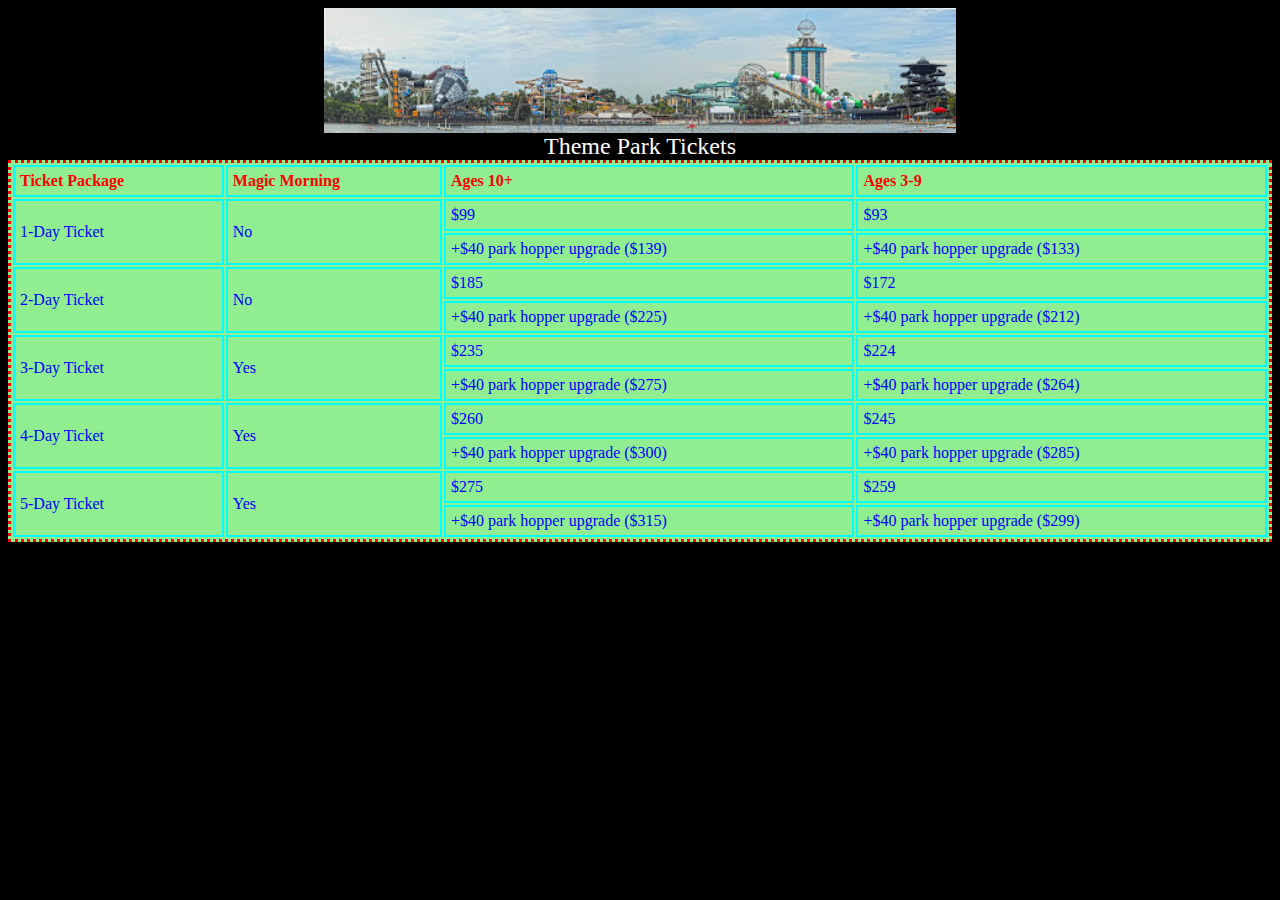
<file: HTML Assignment 4/index.html>
<!DOCTYPE html>
<html>
	<head>
		<link rel="stylesheet" href="style.css">
		<meta charset="utf-8">
		<title>Tickets</title>
	</head>
	<body>
		<a href="https://www.silverwoodthemepark.com/" target="_blank"><img src="park.jpg"></a>
		<table>
			<caption>Theme Park Tickets</caption>
			<tr>
				<th>Ticket Package</th>
				<th>Magic Morning</th>
				<th>Ages 10+</th>
				<th>Ages 3-9</th>
			</tr>
			<tr>
				
				<td rowspan="2">1-Day Ticket</td>
				<td rowspan="2">No</td>
				<td>$99</td>
				<td>$93</td>
			</tr>
			<tr>
				
				<td>+$40 park hopper upgrade ($139)</td>
				<td>+$40 park hopper upgrade ($133)</td>
			</tr>
			<tr>
				
				<td rowspan="2">2-Day Ticket</td>
				<td rowspan="2">No</td>
				<td>$185</td>
				<td>$172</td>
			</tr>
			<tr>
				
				<td>+$40 park hopper upgrade ($225)</td>
				<td>+$40 park hopper upgrade ($212)</td>
			</tr>
			<tr>
				
				<td rowspan="2">3-Day Ticket</td>
				<td rowspan="2">Yes</td>
				<td>$235</td>
				<td>$224</td>
			</tr>
			<tr>
				
				<td>+$40 park hopper upgrade ($275)</td>
				<td>+$40 park hopper upgrade ($264)</td>
			</tr>
			<tr>
				
				<td rowspan="2">4-Day Ticket</td>
				<td rowspan="2">Yes</td>
				<td>$260</td>
				<td>$245</td>
			</tr>
			<tr>
				
				<td>+$40 park hopper upgrade ($300)</td>
				<td>+$40 park hopper upgrade ($285)</td>
			</tr>
			<tr>
				
				<td rowspan="2">5-Day Ticket</td>
				<td rowspan="2">Yes</td>
				<td>$275</td>
				<td>$259</td>
			</tr>
			<tr>
				
				<td>+$40 park hopper upgrade ($315)</td>
				<td>+$40 park hopper upgrade ($299)</td>
			</tr>
		</table>
	</body>	
</html>
</file>
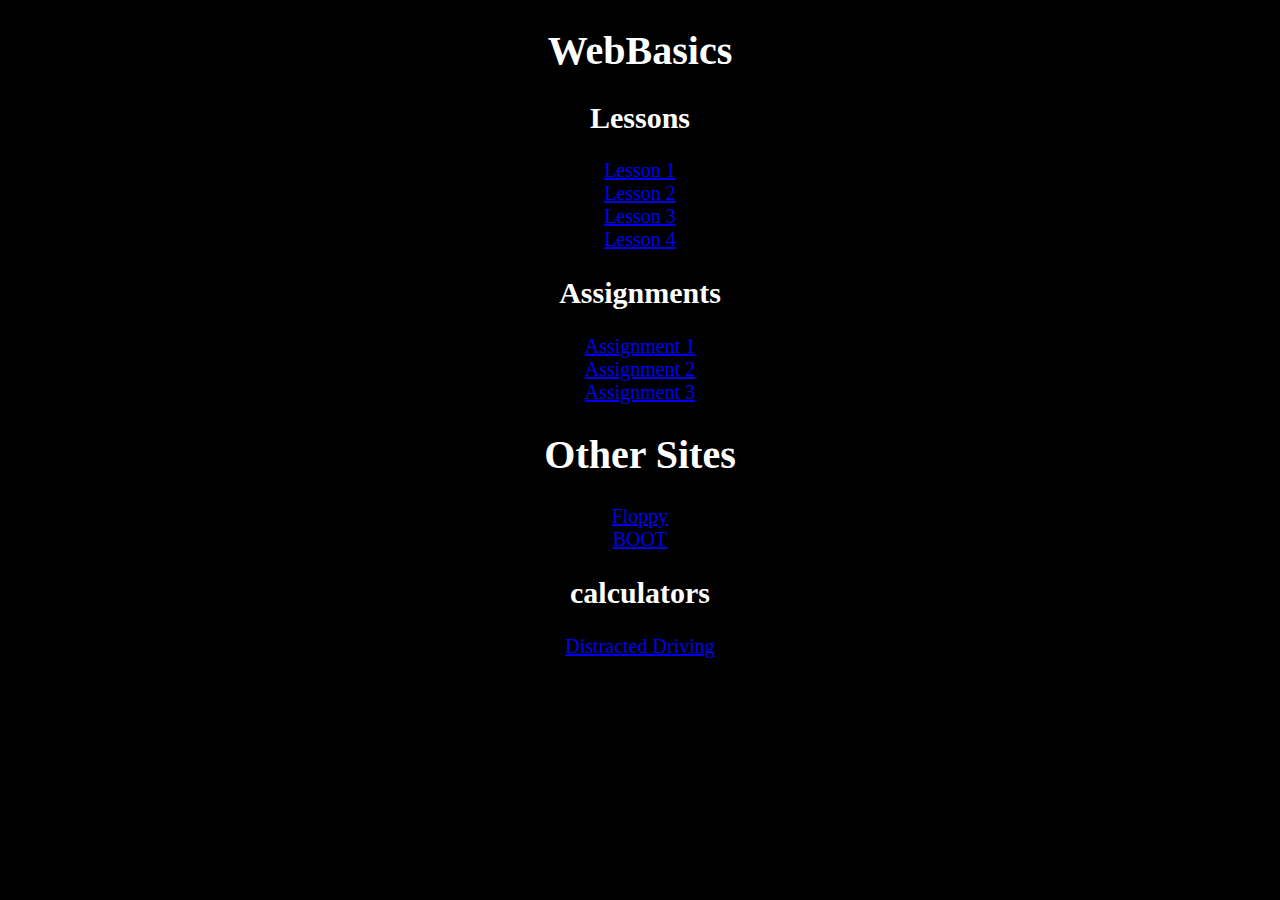
<file: html/index.html>
<!DOCTYPE html>
<html>
    <head>
        <meta charset="utf-8">
        <link rel="stylesheet" href="style.css">
        <title>Index</title>
    </head>
    <body>
        <h1>WebBasics</h1>
        <h2>Lessons</h2>
        <a target="_blank" href="firstweb/index1.html">Lesson 1</a><br>
        <a target="_blank" href="secondweb/index.html">Lesson 2</a><br>
        <a target="_blank" href="thirdweb/index.html">Lesson 3</a><br>
        <a target="_blank" href="fourthweb/index.html">Lesson 4</a>
        <br>
        <h2>Assignments</h2>
        <a target="_blank" href="Assignment_1/index.html">Assignment 1</a><br>
        <a target="_blank" href="Assignment_2/index.html">Assignment 2</a><br>
        <a target="_blank" href="Assignment_3/index.html">Assignment 3</a>
        <h1>Other Sites</h1>
        <a target="_blank" href="Floppy/html_files/html/index.html">Floppy</a><br>
        <a target="_blank" href="boot/index">BOOT</a><br>
        <h2>calculators</h2>
        <a target="_blank" href="Distracted Driving/index.html">Distracted Driving</a><br> 
    </body>
</html>
</file>
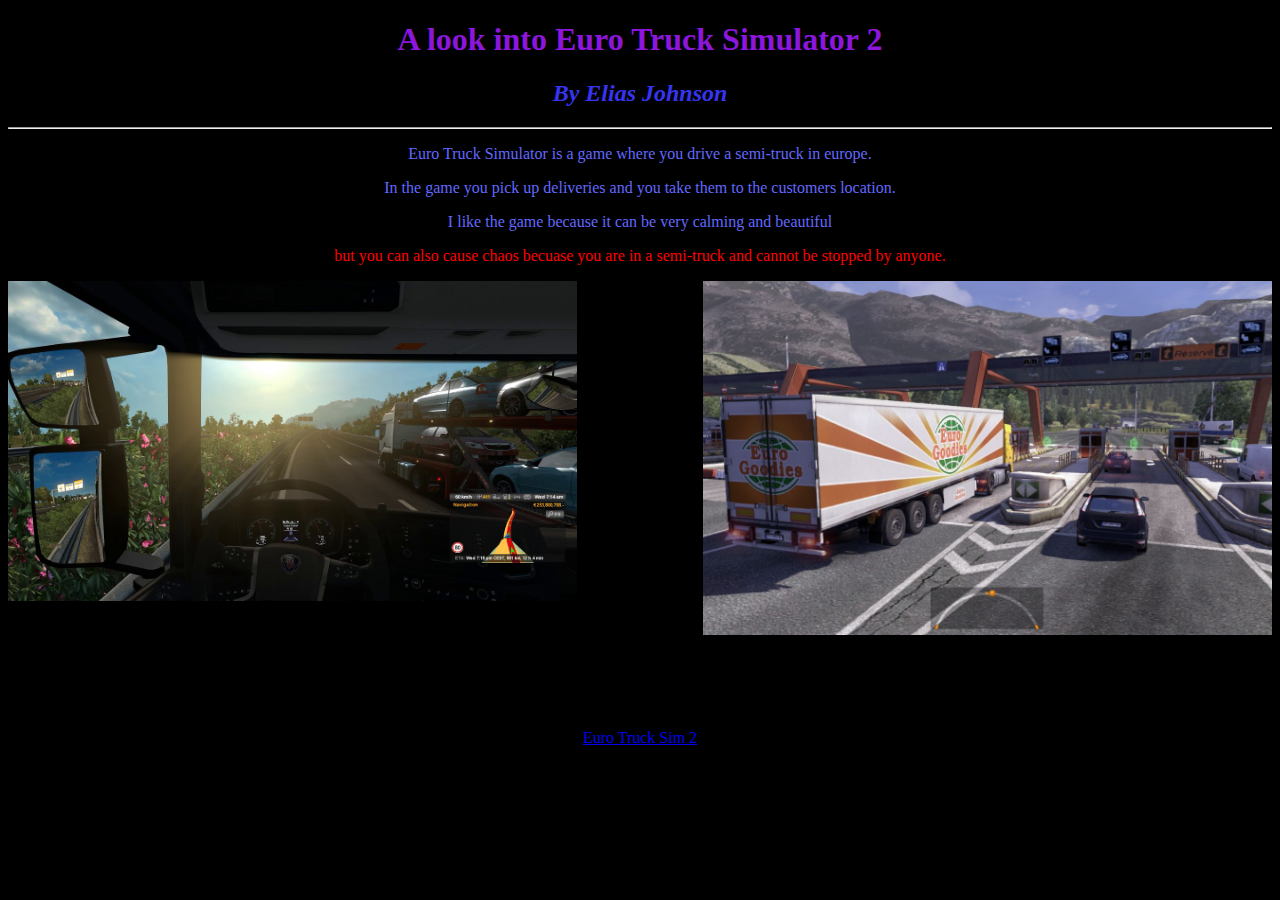
<file: html/Assignment_1/index.html>
<!DOCTYPE html>
<html>
	<head>
		<meta charset=”utf-8”>
		<title>My Review</title>
		
	</head>
	<body style="background-color:black;color:#6368FF">
		<h1 style="color:#8C16DC;text-align:center">A look into Euro Truck Simulator 2</h1>
		<h2 style="color:#3734F0;text-align:center"><i>By Elias Johnson</i></h2>
		<hr>
		<p style="font-family:comic sans ms;text-align:center">
		Euro Truck Simulator is a game where you drive a semi-truck in europe.
		</p>
		<p style="font-family:comic sans ms;text-align:center">
		In the game you pick up deliveries and you take them to the customers location.
		</p>
		<p style="font-family:comic sans ms;text-align:center">
		I like the game because it can be very calming and beautiful
		</p>
		<p style="font-family:comic sans ms;text-align:center;color:red">
		but you can also cause chaos becuase you are in a semi-truck and cannot be stopped by anyone.
		</p>
		<img src="truck1.jfif" width="45%" height="30%">
		<img src="truck2.jfif" width="45%" height="30%" align="right">
		<br>
		<br>
		<br>
		<br>
		<br>
		<br>
		<br>
		<a href="https://en.wikipedia.org/wiki/Euro_Truck_Simulator_2"><p style="text-align:center">Euro Truck Sim 2</p></a>
	</body>
</html>
</file>
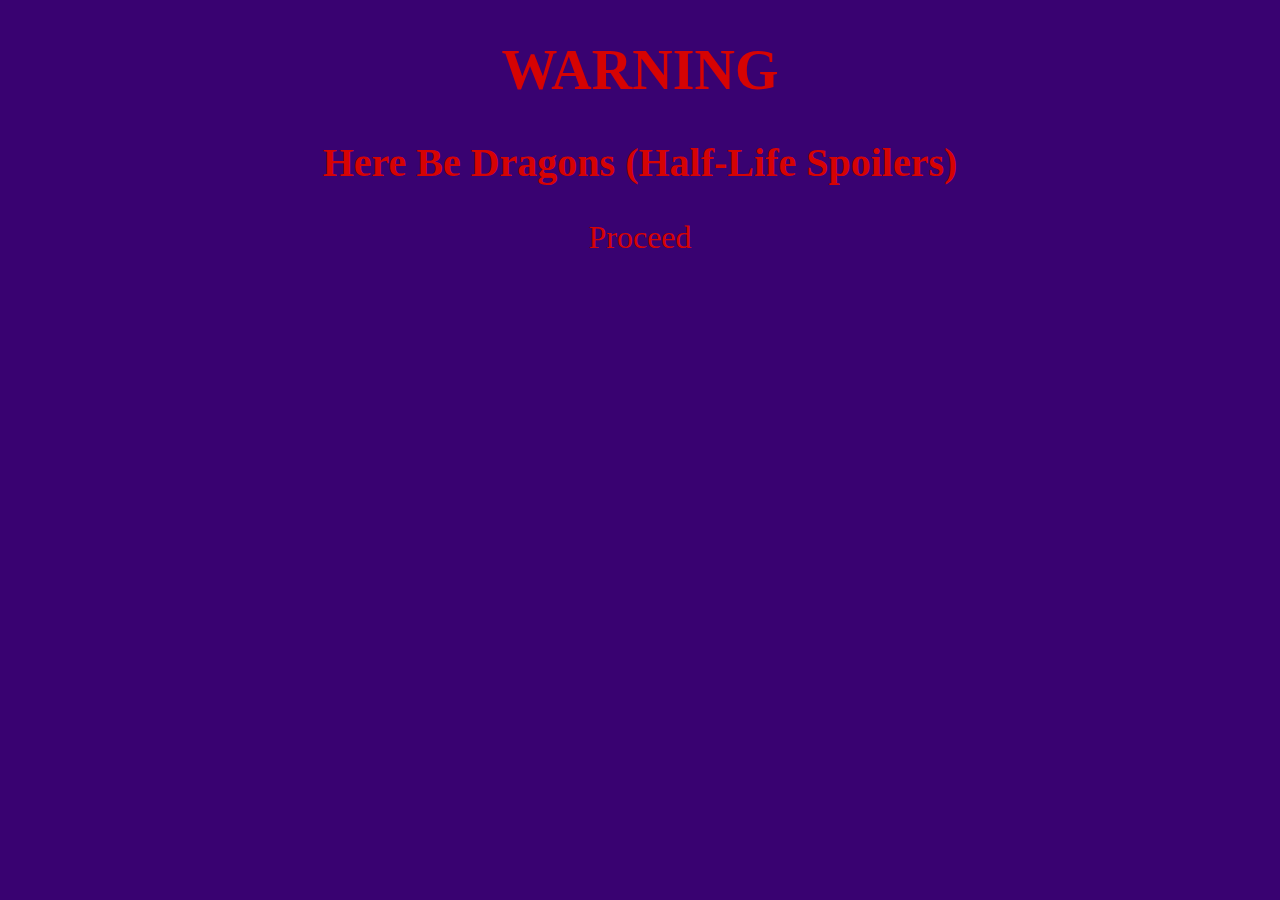
<file: html/Assignment_2/index.html>
<!DOCTYPE html>
<html>
	<head>
		<meta charset=”utf-8”>
		<title>Warning!!!</title>
		<link rel="shortcut icon" href="WOAH.jpg">
		<style>
			body {background-color:#390271;}
			h1 {color:#d60303;font-size: 350%;font-family:impact;}
			h2 {color:#d60303;font-size: 250%;font-family:impact;}
			p {font-size: 200%;}
			a:link {color:#d60303;text-decoration: none;}
			a:visited {color:#000000;text-decoration: none;}
			a:hover {color:#050010;text-decoration: underline;}
		</style>
	</head>
	<body>
		<h1 align="center">WARNING</h1>
		<h2 align="center">Here Be Dragons (Half-Life Spoilers)</h2>
		<a href="page2.html" target="_blank"><p align="center">Proceed</p></a>
		
	</body>
</html>
</file>
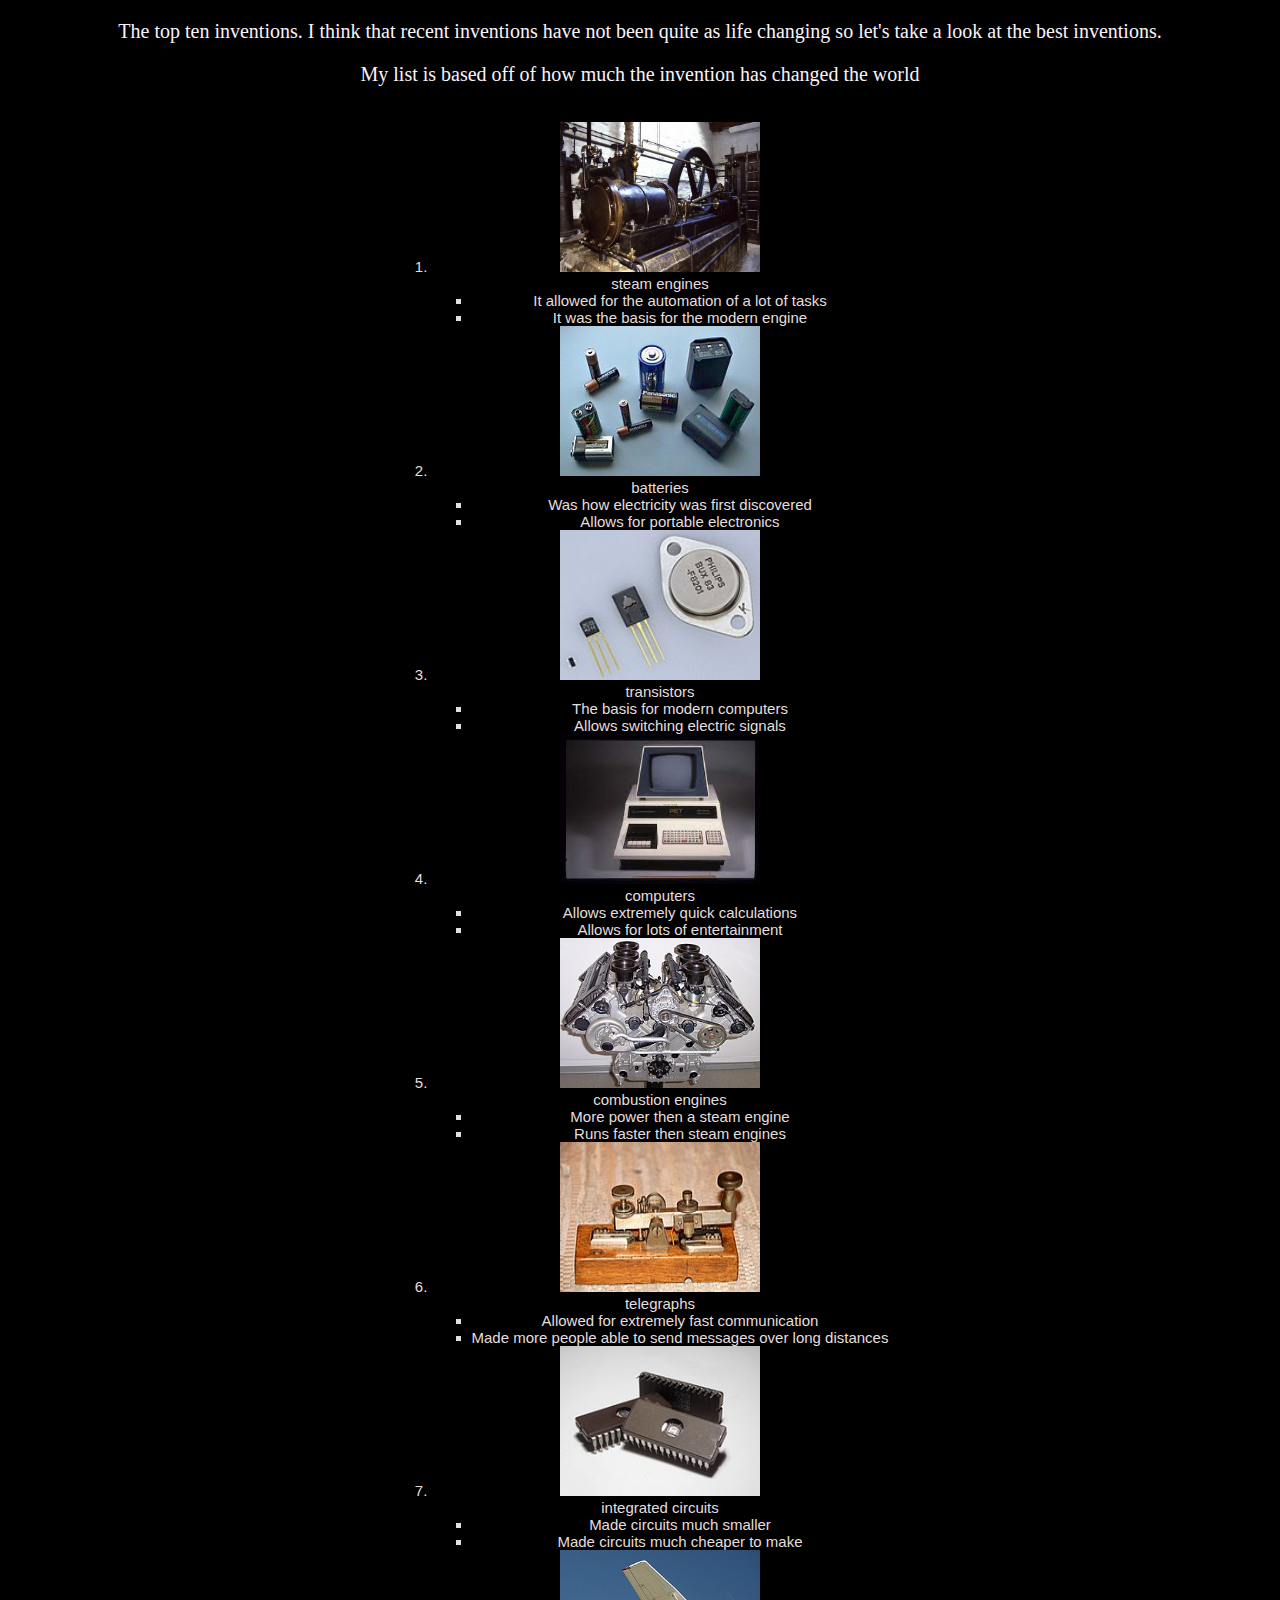
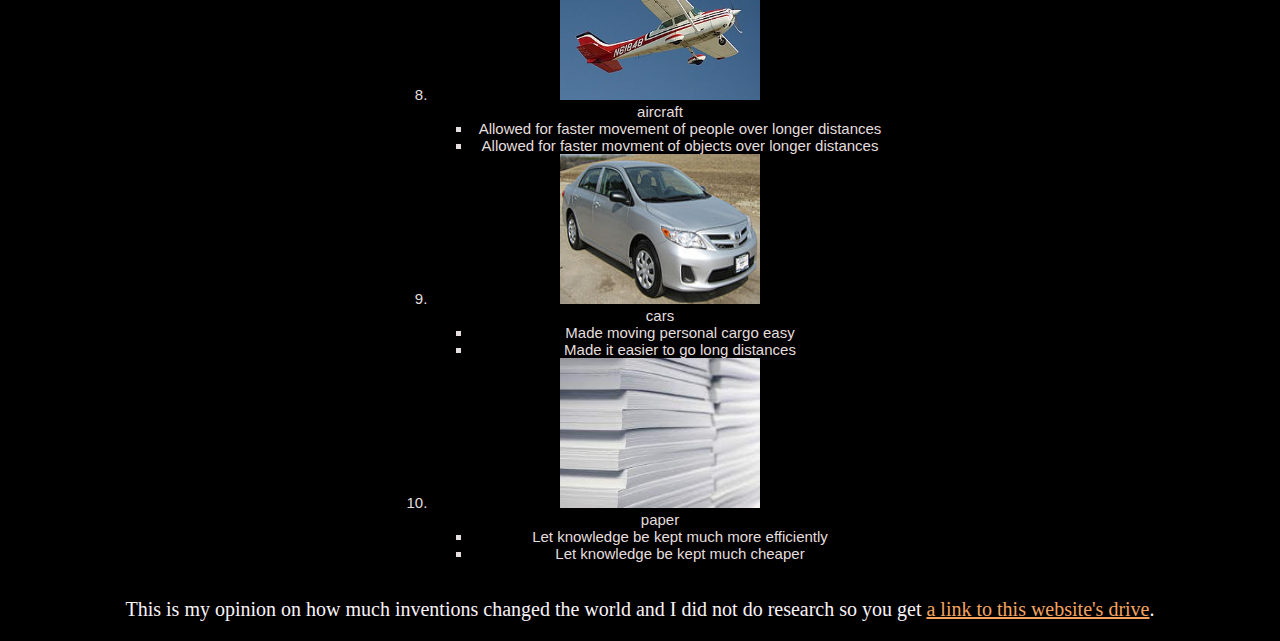
<file: html/Assignment_3/index.html>
<!DOCTYPEhtml>
<html>
	<head>
		<meta charset='utf-8'>
		<title>Top Ten</title>
		<link rel="stylesheet" href="style.css">
	</head>
	<body>
		<p>The top ten inventions. I think that recent inventions have not been quite as life changing so let's take a look at the best inventions.</p>
		<p>My list is based off of how much the invention has changed the world</p>
		<ol>
			<li><a href="https://en.wikipedia.org/wiki/Steam_engine"><img src="Steam_Engine.jpg"></a><br>steam engines</li>
				<ul>
					<li>It allowed for the automation of a lot of tasks</li>
					<li>It was the basis for the modern engine</li>
				</ul>
			<li><a href="https://en.wikipedia.org/wiki/Electric_battery"><img src="Batteries.jpg"></a><br>batteries</li>
				<ul>
					<li>Was how electricity was first discovered</li>
					<li>Allows for portable electronics</li>
				</ul>
			<li><a href="https://en.wikipedia.org/wiki/Transistor"><img src="Transistorer.jpg"></a><br>transistors</li>
				<ul>
					<li>The basis for modern computers</li>
					<li>Allows switching electric signals</li>
				</ul>
			<li><a href="https://en.wikipedia.org/wiki/Computer"><img src="Computer.jfif"></a><br>computers</li>
				<ul>
					<li>Allows extremely quick calculations</li>
					<li>Allows for lots of entertainment</li>
				</ul>
			<li><a href="https://en.wikipedia.org/wiki/Engine#Combustion_engine"><img src="Combustion_Engine.jpg"></a><br>combustion engines</li>
				<ul>
					<li>More power then a steam engine</li>
					<li>Runs faster then steam engines</li>
				</ul>
			<li><a href="https://en.wikipedia.org/wiki/Telegraphy#Electrical_telegraph"><img src="Telegraph.jpg"></a><br>telegraphs</li>
				<ul>
					<li>Allowed for extremely fast communication</li>
					<li>Made more people able to send messages over long distances</li>
				</ul>
			<li><a href="https://en.wikipedia.org/wiki/Integrated_circuit"><img src="Integrated.jpg"></a><br>integrated circuits</li>
				<ul>
					<li>Made circuits much smaller</li>
					<li>Made circuits much cheaper to make</li>
				</ul>
			<li><a href="https://en.wikipedia.org/wiki/Aircraft"><img src="Aircraft.jfif"></a><br>aircraft</li>
				<ul>
					<li>Allowed for faster movement of people over longer distances</li>
					<li>Allowed for faster movment of objects over longer distances</li>
				</ul>
			<li><a href="https://en.wikipedia.org/wiki/Car"><img src="car.jpg"></a><br>cars</li>
				<ul>
					<li>Made moving personal cargo easy</li>
					<li>Made it easier to go long distances</li>
				</ul>
			<li><a href="https://en.wikipedia.org/wiki/Paper"><img src="better_Paper.jfif"></a><br>paper</li>
				<ul>
					<li>Let knowledge be kept much more efficiently</li>
					<li>Let knowledge be kept much cheaper</li>
				</ul>
		</ol>
		<p>This is my opinion on how much inventions changed the world and I did not do research so you get <a href="https://drive.google.com/drive/u/2/folders/1inIDPxMyTD8p8CwWTWK7_iMpneMd9BjI">a link to this website's drive</a>.</p>
	</body>
</html>
</file>
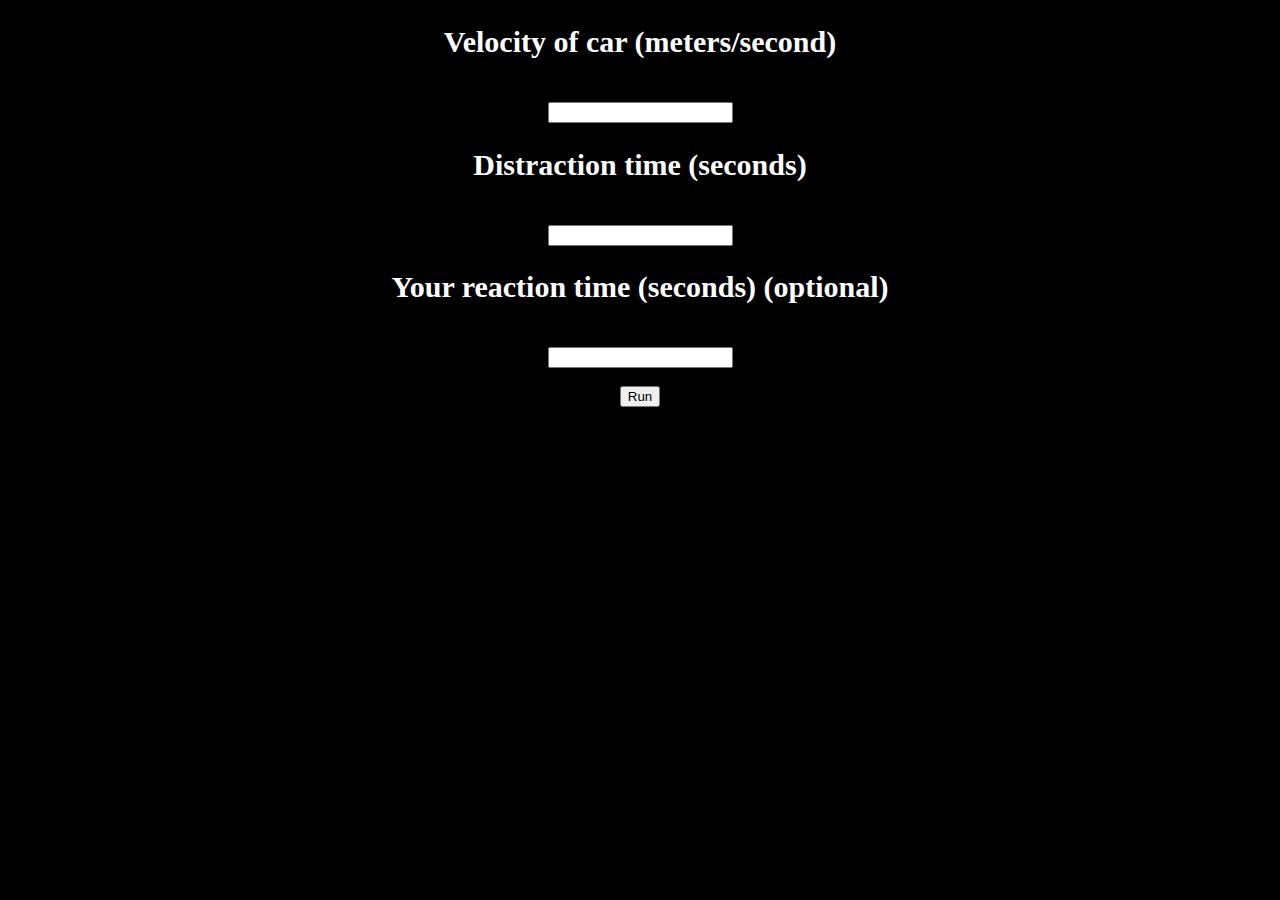
<file: html/Distracted Driving/index.html>
<!DOCTYPE html>
<html>
    <head>
        <meta charset="utf-8">
        <link rel="stylesheet" href="style.css">
        <title>Distracted Driving</title>
    </head>
    <body>
        <h2>Velocity of car (meters/second)</h2><br>
        <input type="text" id="speed"><br>
        <h2>Distraction time (seconds)</h2><br>
        <input type="text" id="disTime"><br>
        <h2>Your reaction time (seconds) (optional)</h2><br>
        <input type="text" id="reacTime"><br><br>
        <button onclick="calculate()">Run</button><br><br>
        <p id="output1"></p><br>
        <p id="output2"></p><br>
        <script>
            function calculate() {
                var re = 1
                var sp = document.getElementById("speed").value;
                var di = document.getElementById("disTime").value;
                var re = document.getElementById("reacTime").value;
                if (re == 0) {
                    re = .25
                }
                var disDis = sp*di
                var disReac = sp*re
                document.getElementById("output1").innerHTML = disDis;
                document.getElementById("output2").innerHTML = disReac;
            }
        </script>
    </body>
</html>
</file>
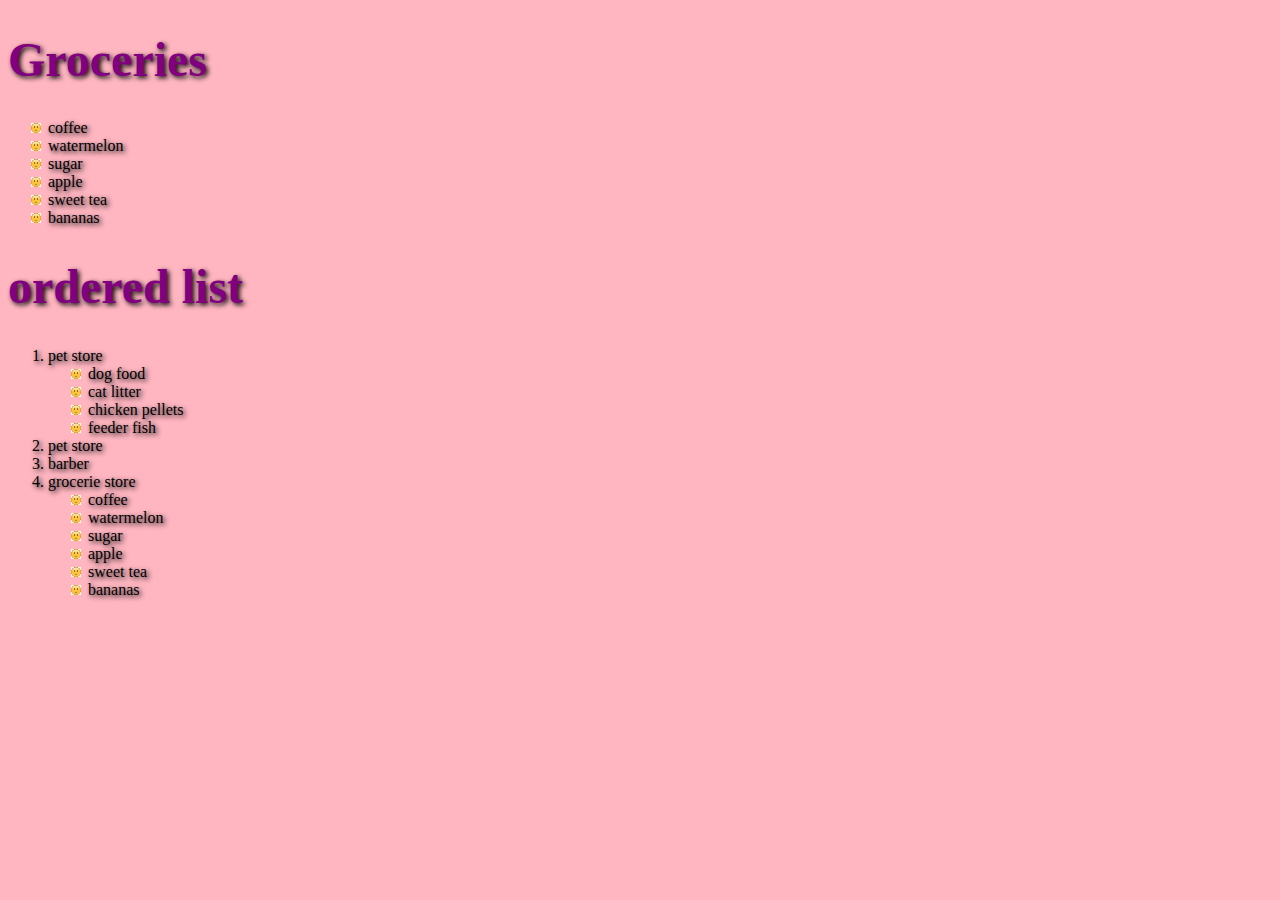
<file: html/fourthweb/index.html>
<!DOCTYPE html>
<html>
	<head>
		<meta charset="utf-8">
		<style>
			body{
				background-color:lightpink;
				}
			h1{
				color:purple;
				font-family:impact;
				font-size:300%;
				text-shadow: 2px 2px 5px black;
				}
			ul {
				list-style-image:url('smile.jpg');
				}
			li {
				font-size: 250%
				color: orange;
				text-shadow: 2px 2px 5px black;
				}	
			ol {
				type:A;
				}
		</style>
		<title>lists</title>
	</head>
	<body>
		<h1>Groceries</h1>
		<ul>
			<li>coffee</li>
			<li>watermelon</li>
			<li>sugar</li>
			<li>apple</li>
			<li>sweet tea</li>
			<li>bananas</li>
		</ul>
		<h1>ordered list</h1>
		<ol>
			<li>pet store</li>
				<ul>
					<li>dog food</li>
					<li>cat litter</li>
					<li>chicken pellets</li>
					<li>feeder fish</li>
				</ul>
			<li>pet store</li>
			<li>barber</li>
			<li>grocerie store</li>
				<ul>
					<li>coffee</li>
					<li>watermelon</li>
					<li>sugar</li>
					<li>apple</li>
					<li>sweet tea</li>
					<li>bananas</li>
				</ul>
		</ol>
	</body>
</html>
</file>
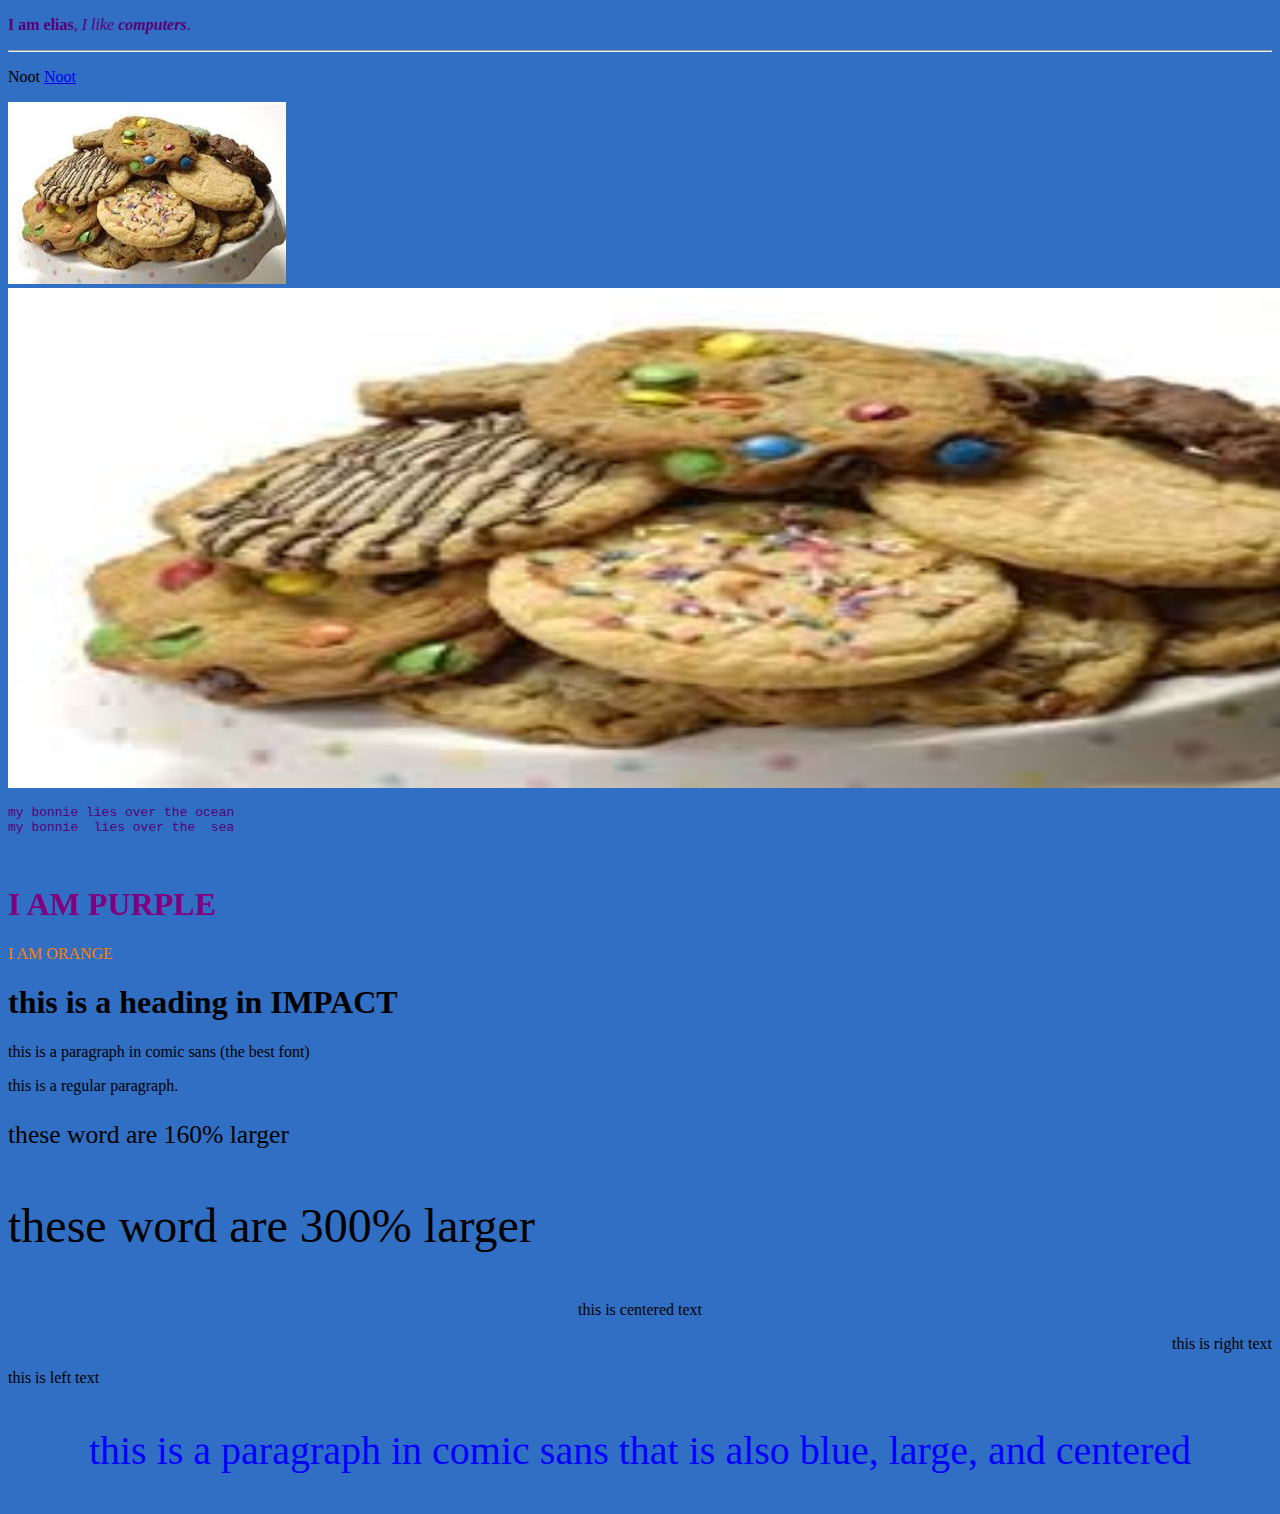
<file: html/secondweb/index.html>
<!DOCTYPE html>
<html>	
	<head>
		<meta charset=”utf-8”>
		<title>dolphins</title>
		<link rel="icon" src="download.jpg">
	</head>
	<body style="background-color:#306FC3">
		<p title="all about me" style="color:#590176">
			<b>I am elias</b>, <i>I like <b>computers</b></i>.
		</p>
		<hr>
		<p title="Noot">
			Noot <a href="https://www.google.com/search?q=pingu&rlz=1C1GCEA_enIN970IN970&ei=LXRbYfrKOYvf-wT2rYewBA&ved=0ahUKEwi6lYjM27HzAhWL754KHfbWAUYQ4dUDCA4&uact=5&oq=pingu&gs_lcp=[base64]&sclient=gws-wiz">Noot<a>
		</p>
		<img src="Cookies.jpg">
		<br>
		<img src="Cookies.jpg" width="1500" height="500">
                <pre style="color:#590176">
my bonnie lies over the ocean
my bonnie  lies over the  sea

		</pre>
		<h1 style="color:purple">I AM PURPLE</h1>
		<p style="color:#FF8000">
		I AM ORANGE
		</p>
		<h1 style="font-family:impact">this is a heading in IMPACT</h1>
		<p style="font-family:comic sans ms" style="color:cyan">
		this is a paragraph in comic sans (the best font)
		</p>
		<p>
		this is a regular paragraph.
		</p>
		<p style="font-size:160%">
		these word are 160% larger
		</p>
		<p style="font-size:300%">
		these word are 300% larger
		</p>
		<p style="text-align:center">
		this is centered text
		</p><p style="text-align:right">
		this is right text
		</p>
		<p style="text-align:left">
		this is left text
		</p>
		<p style="font-family:comic sans ms; color:blue; font-size:250%; text-align:center">
		this is a paragraph in comic sans that is also blue, large, and centered
		</p>
	</body>
</html>
</file>
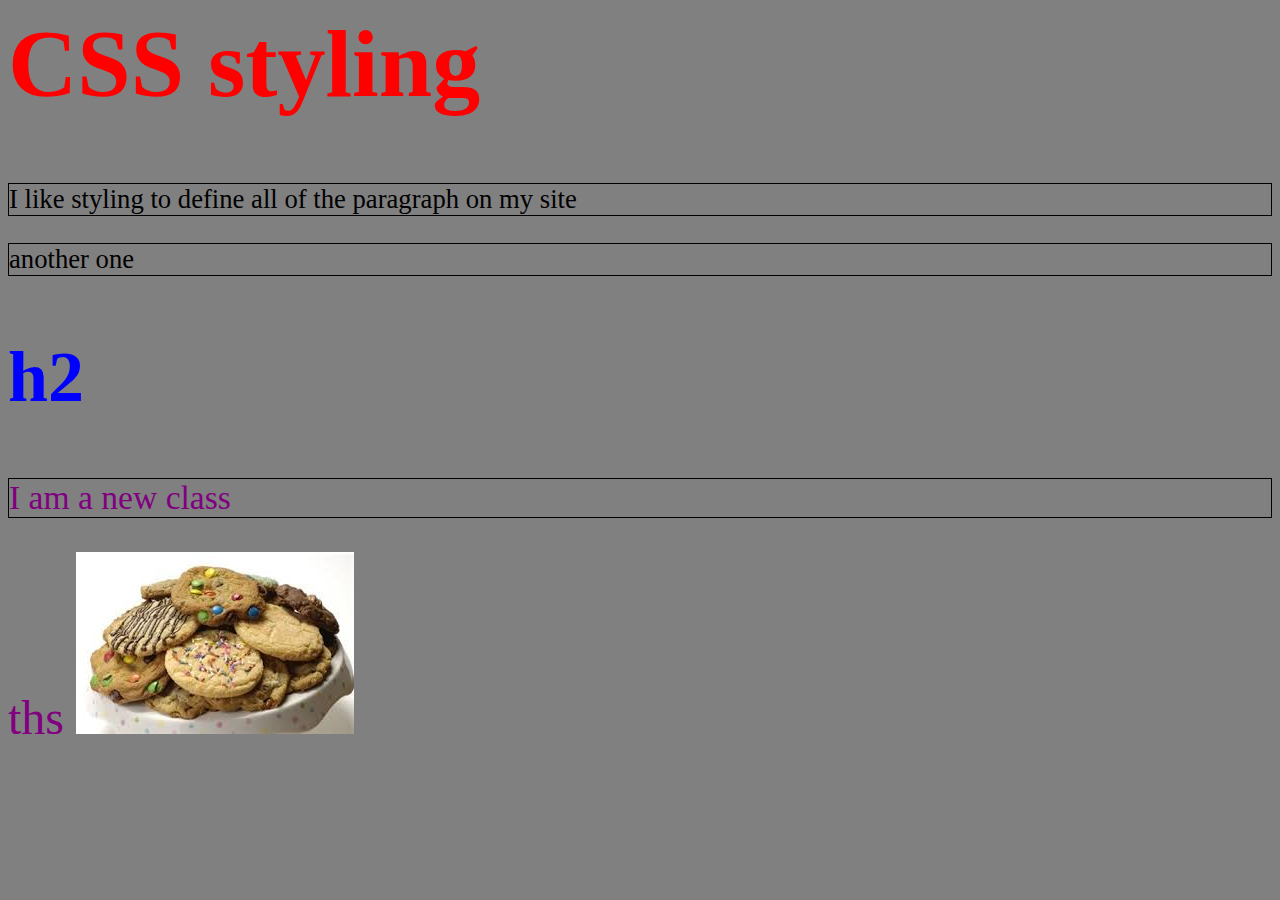
<file: html/thirdweb/index.html>
<!DOCTYPE=html>
<html>
	<head>
		<meta charset=”utf-8”>
		<title>CSS styling</title>
		<style>
			h1 {color:red;}
			p  {font-size:20pt;border:1px solid black;padding:10 px;}
			p.new {color:purple;font-family:georgia;font-size:70%;}
			h2 {color:blue;font-family:impact;}
			body  {background-color:gray;font-family:impact;font-size:300%;}
			a:link{color:purple;text-decoration:none;}
			a:visited{color:yellow;text-decoration:none;}
			a:hover{color:white;text-decoration:underline;}
		</style>
	</head>
	<body>
		<h1>CSS styling</h1>
		<p>
		I like styling to define all of the paragraph on my site
		</p>
		<p>another one</p>
		<h2>h2</h2>
		<p class="new">I am a new class</p>
		<a href="http://www.thscoltspace.com" target="_blank">ths</a>
		<a href="http://www.thscoltspace.com" target="_blank"><img src="Cookies.jpg"></a>
	</body>
</html>
</file>
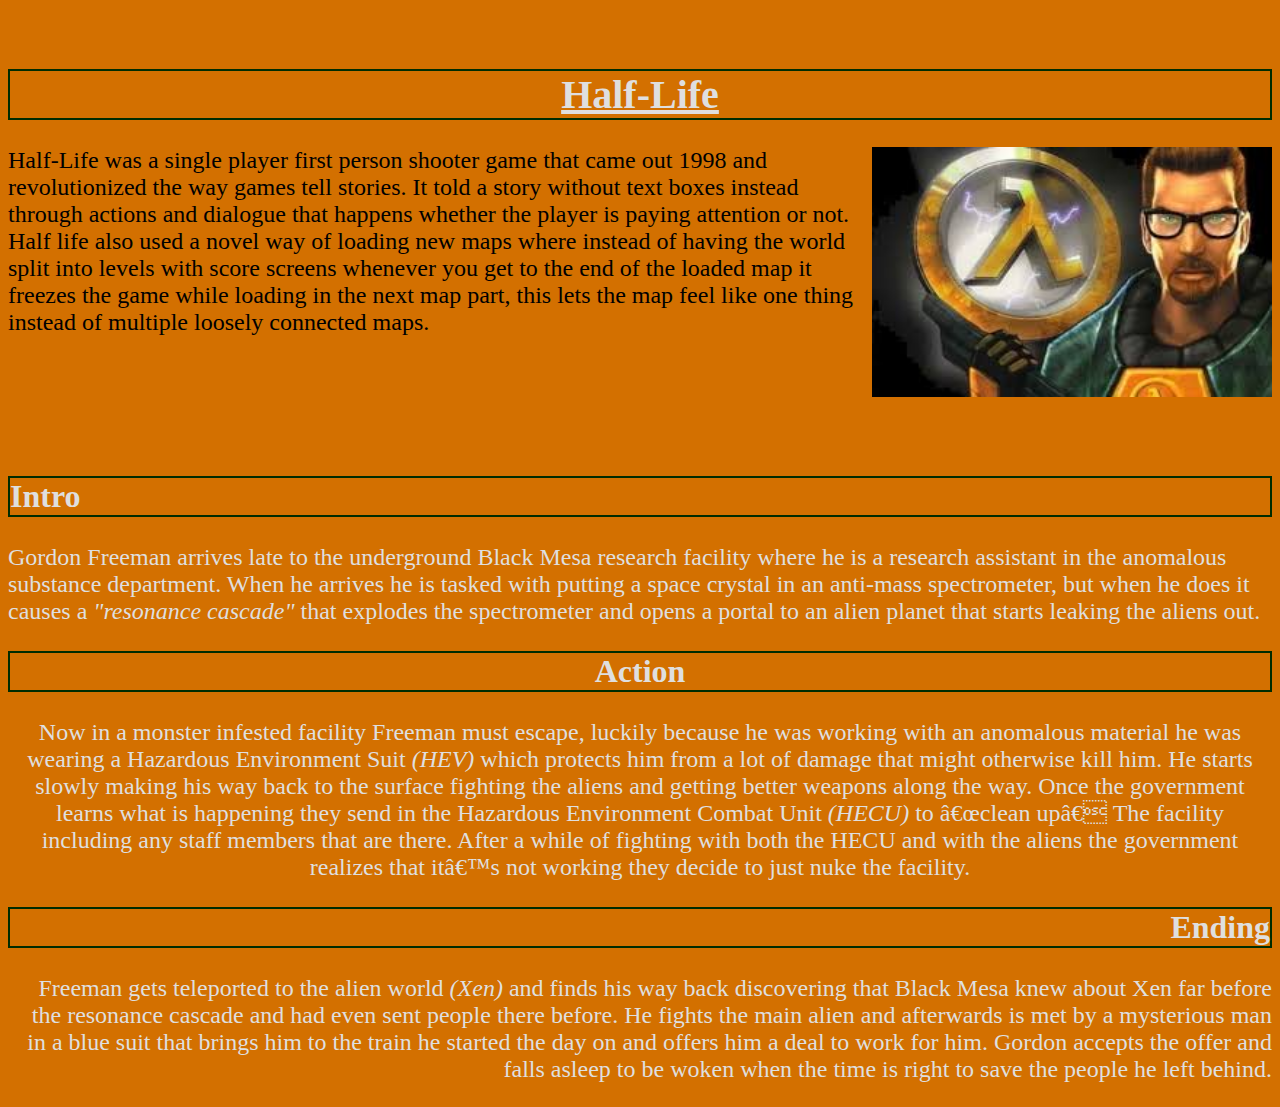
<file: html/Assignment_2/page2.html>
<!DOCTYPE html>
<html>
	<head>
		<meta charset=”utf-8”>
		<title>Half-Life</title>
		<link rel="shortcut icon" href="tab-image.png">
		<style>
			body {background-color:#d37000;}
			h1 {color:#dfdfdf;font-family:comic sans ms;font-size:250%;border:2.5px solid #002c00;padding:5 px;}
			h2 {color:#dfdfdf;font-family:comic sans ms;font-size:200%;border:2.5px solid #002c00;padding:5 px;}
			p {color:#dfdfdf;font-family:comic sans ms;font-size:150%;}
			p.p {color:#000000;font-family:impact;font-size:150%;}
			img {float:right;}
			a {font-size:30px;}
			a:link{color:#d37000;text-decoration:none;}
			a:visited{color:#d37000;text-decoration:none;}
			a:hover{color:#991212;text-decoration:underline;}
		</style>
	</head>
	<body>
		<a href="index-assignment2.html">dev-test</a>
		<h1 align="middle"><b><u>Half-Life</u></b></h1>
		<a href="https://en.wikipedia.org/wiki/Half-Life_(video_game)" target="_blank"><img src="Half-Life.jfif" width="400" height="250"></a>
		<p class="p">
			Half-Life was a single player first person shooter game that came out 1998 and revolutionized the way games tell stories. It told a story without text boxes instead through actions and dialogue that happens whether the player is paying attention or not.  Half life also used a novel way of loading new maps where instead of having the world split into levels with score screens whenever you get to the end of the loaded map it freezes the game while loading in the next map part, this lets the map feel like one thing instead of multiple loosely connected maps.
		</p>
		<br><br><br><br><br>
		<h2 >Intro</h2>
		<p>
			Gordon Freeman arrives late to the underground Black Mesa research facility where he is a research assistant in the anomalous substance department. When he arrives he is tasked with putting a space crystal in an anti-mass spectrometer, but when he does it causes a <i>"resonance cascade"</i> that explodes the spectrometer and opens a portal to an alien planet that starts leaking the aliens out.
		</p>
		<h2 align="middle">Action</h2>
		<p align="middle">
			Now in a monster infested facility Freeman must escape, luckily because he was working with an anomalous material he was wearing a Hazardous Environment Suit <i>(HEV)</i> which protects him from a lot of damage that might otherwise kill him. He starts slowly making his way back to the surface fighting the aliens and getting better weapons along the way. Once the government learns what is happening they send in the Hazardous Environment Combat Unit <i>(HECU)</i> to “clean up” The facility including any staff members that are there. After a while of fighting with both the HECU and with the aliens the government realizes that it’s not working they decide to just nuke the facility.
		</p>
		<h2 align="right">Ending</h2>
		<p align="right">
			Freeman gets teleported to the alien world <i>(Xen)</i> and finds his way back discovering that Black Mesa knew about Xen far before the resonance cascade and had even sent people there before. He fights the main alien and afterwards is met by a mysterious man in a blue suit that brings him to the train he started the day on and offers him a deal to work for him. Gordon accepts the offer and falls asleep to be woken when the time is right to save the people he left behind.
		</p>
	</body>
</html>
</file>
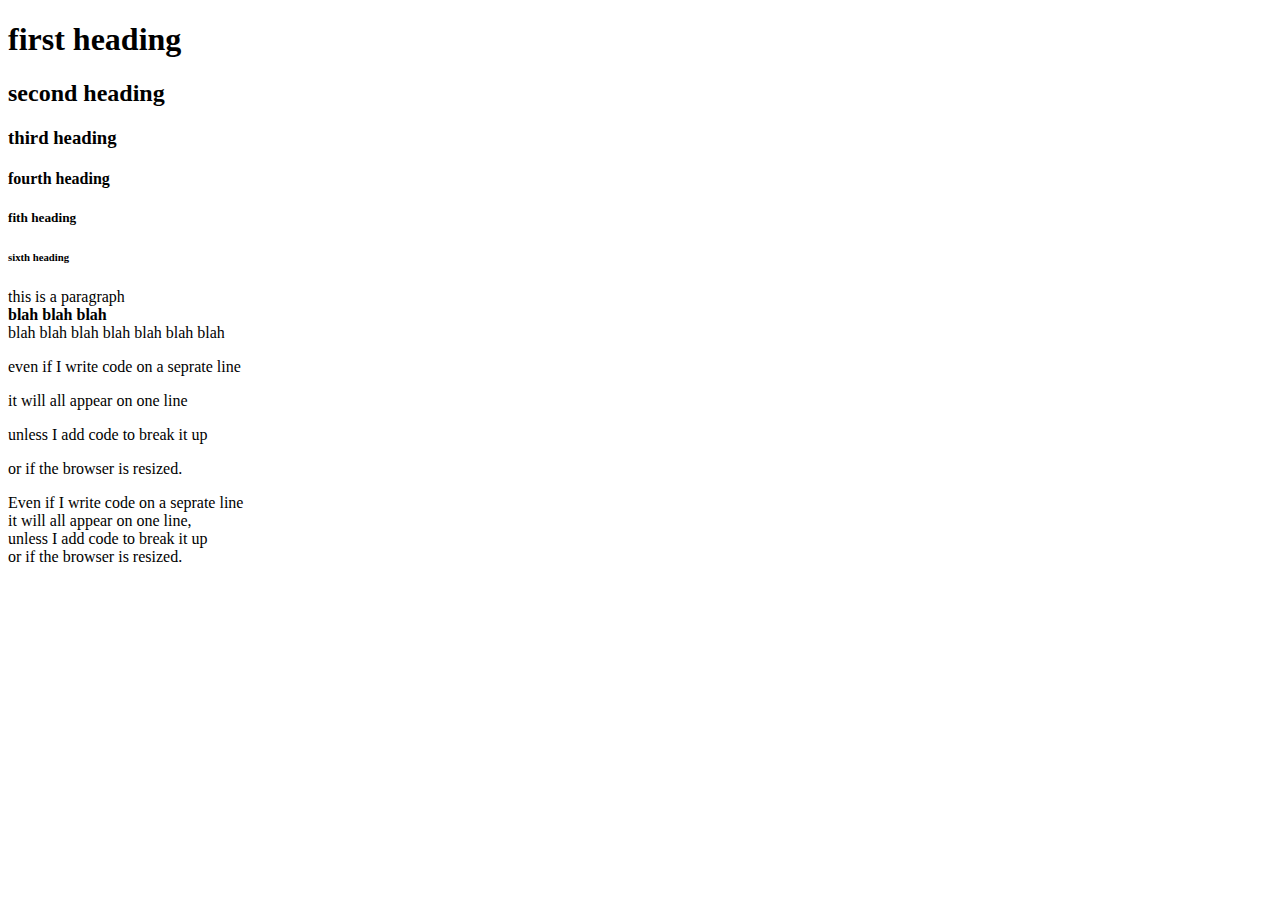
<file: html/firstweb/index1.html>
<!docType html>
<html>
	<head>
		<meat charset="utf-8">
		<title>FIRST</title>
	</head>
	<body>
		<h1>first heading</h1>
		<h2>second heading</h2>
		<h3>third heading</h3>
		<h4>fourth heading</h4>
		<h5>fith heading</h5>
		<h6>sixth heading</h6>
		<p>
			this is a paragraph <br>
 			<b> blah blah blah </b> <br>
			blah blah blah blah blah blah blah
		</p>
		<p>even if I write code on a seprate line</p>
		<p>it will all appear on one line</p>
		<p>unless I add code to break it up</p>
		<p>or if the browser is resized.</p>

		<p>
		  Even if I write code on a seprate line <br> 
		it will all appear on one line, <br>
		unless I add code to break it up <br>
		or if the browser is resized. <br>
		</p>
	</body>
</html>
</file>
<file: HTML Assignment 4/style.css>
body {
	background-color:black;
	color:#fff2ff;
}
table {
	width:100%;
	background-color: lightgreen;
	border: 3px dotted red;
	text-align:left;
}
th {
	color:red;
	border: 2px solid cyan;
	padding: 5px;	
}
td {
	color:blue;
	border: 2px solid cyan;
	padding: 5px;	
}
caption {
	color:#ffffff;
	font-size:150%;
	font-family:impact;
}
img {
	display: block;
	margin-left: auto;
	margin-right: auto;
	width: 50%
}
</file>
<file: html/style.css>
body {
    color:white;
    background-color: black;
    text-align: center;
}
a {
    font-size: 20px;
}
h1 {
    font-size: 40px;
}
h2 {
    font-size: 30px;
}
</file>
<file: html/Assignment_3/style.css>
body {
	background-color:black;
	color:white;
	text-align:center;
	}
p {
	font-family: Comic sans MS;
	font-size: 20px;
	color: #faf3fa;
	}
ol {
	display: inline-block;
	}
ul {
	list-style-type: square;
	}
li {
	font-size: 15px;
	font-family: Arial;
	color: #e4dede;
	}
img {
	width:200px;
	height:150px;
	}
a:link {
	color:sandybrown
}
a:visited {
	color:wheat
}
a:hover {
	font-size:1px;
	color:salmon
}
</file>
<file: html/Distracted Driving/style.css>
body {
    color:white;
    background-color: black;
    text-align: center;
}
p {
    font-size: 20px;
}
h1 {
    font-size: 40px;
}
h2 {
    font-size: 30px;
}
</file>
